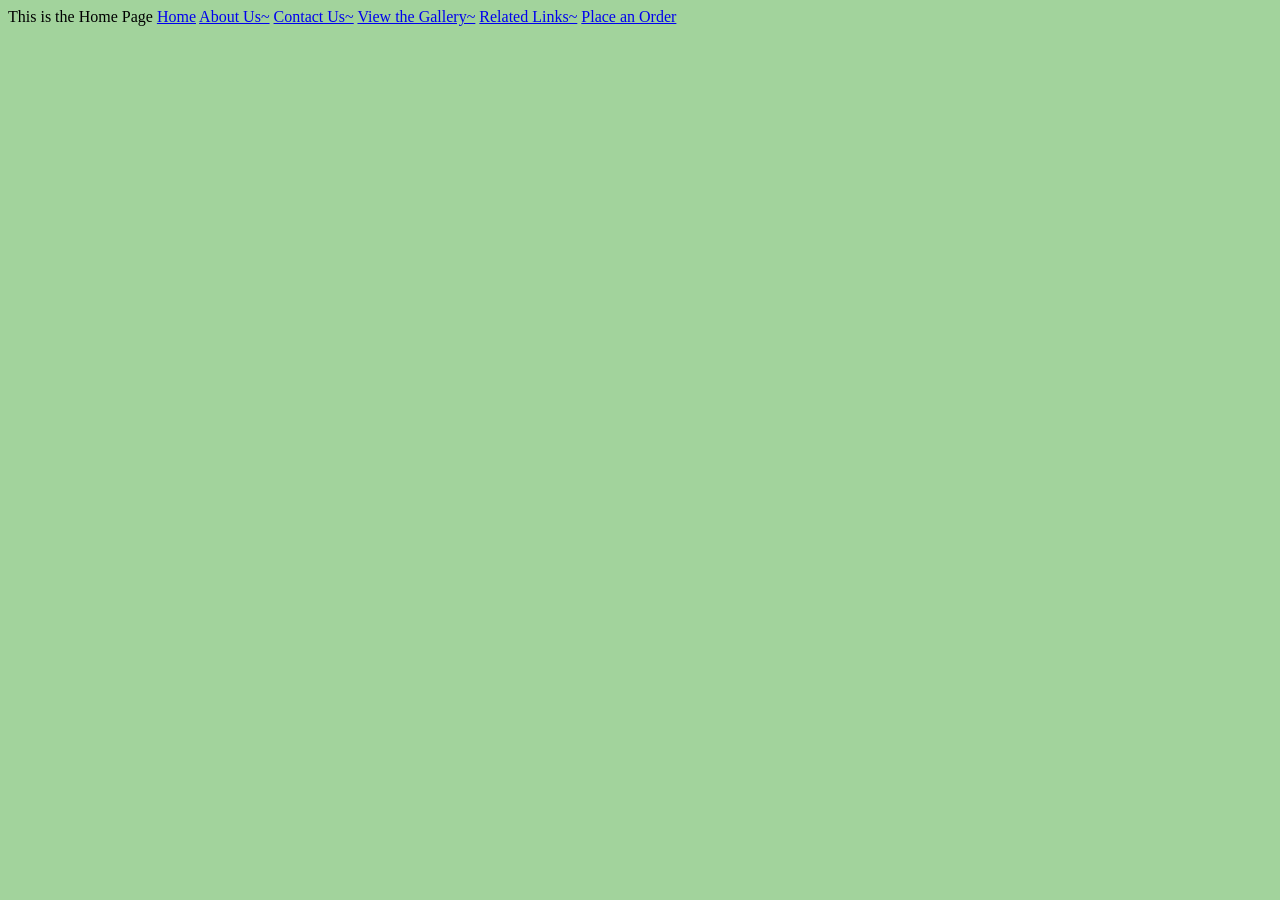
<file: home.html>
<!DOCTYPE html>
<html>
<head>
        <link href= "table.css" rel="stylesheet" type="text/css"> 
        <meta charset ="utf-8">
        <link href= "color.css" rel="stylesheet" type="text/css">
        <title>Home</title>
</head>
<body>
    This is the Home Page
    <a href="Francie's.html">Home</a>
                                <a href="aboutus.html">About Us~</a>
                                <a href="contact.html"> Contact Us~</a>
                                <a href="gallery.html"> View the Gallery~</a>
                                <a href="links.html"> Related Links~</a>
                                <a href="order.html"> Place an Order</a>
</body>
</html>
</file>
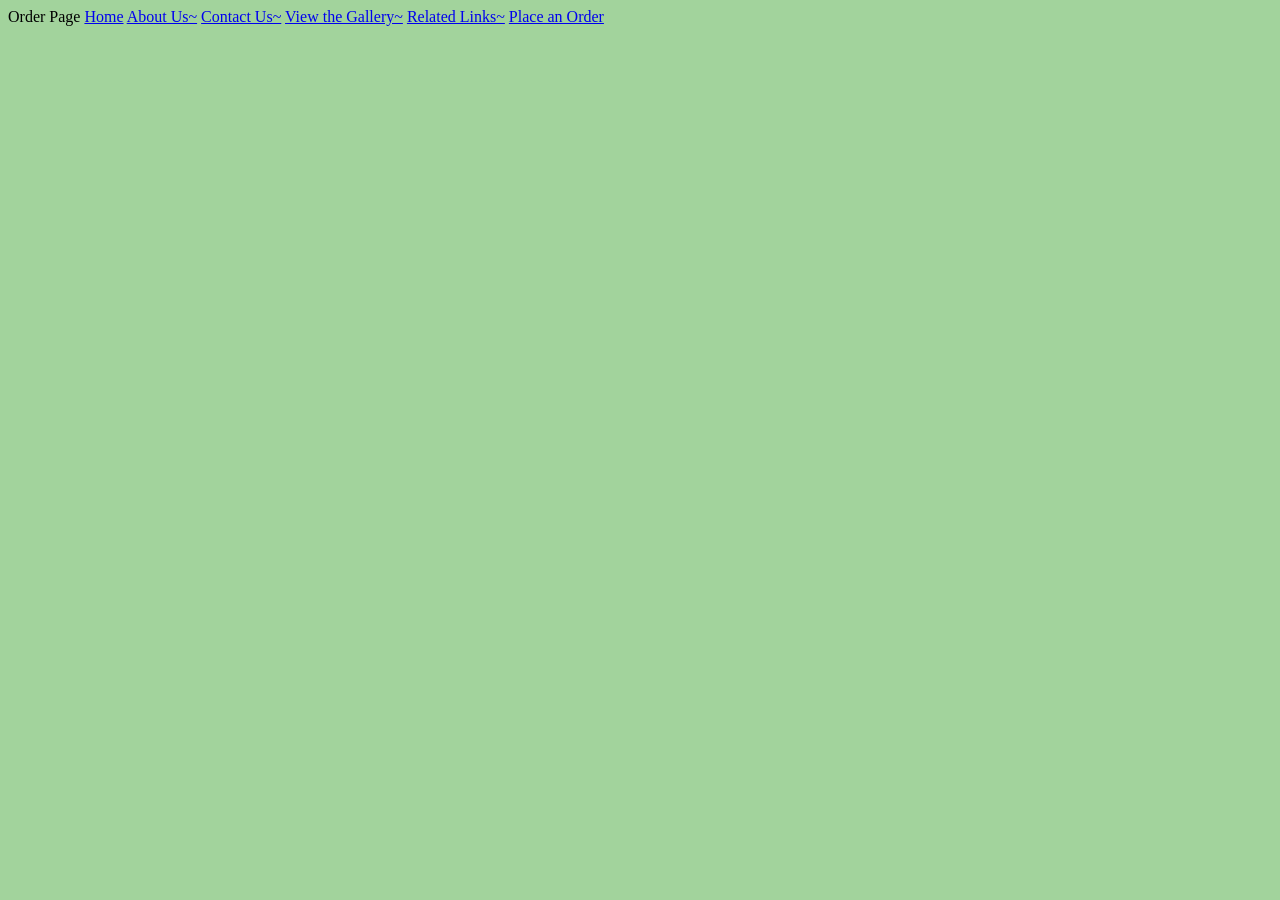
<file: order.html>
<!DOCTYPE html>
<html>
<head>
        <meta charset ="utf-8">
        <link href= "color.css" rel="stylesheet" type="text/css">
        <title>Order</title>
</head>
<body>
        Order Page
        <a href="home.html">Home</a>
                                <a href="aboutus.html">About Us~</a>
                                <a href="contact.html"> Contact Us~</a>
                                <a href="gallery.html"> View the Gallery~</a>
                                <a href="links.html"> Related Links~</a>
                                <a href="order.html"> Place an Order</a>
</body>
</html>
</file>
<file: table.css>
table,
td,
th {
    border: 1px solid gray;
}

td, th
    {padding: 15px;
}

td {
    text-align: center;
}
</file>
<file: color.css>
body {
    background-color: #a2d39c;
  }
</file>
